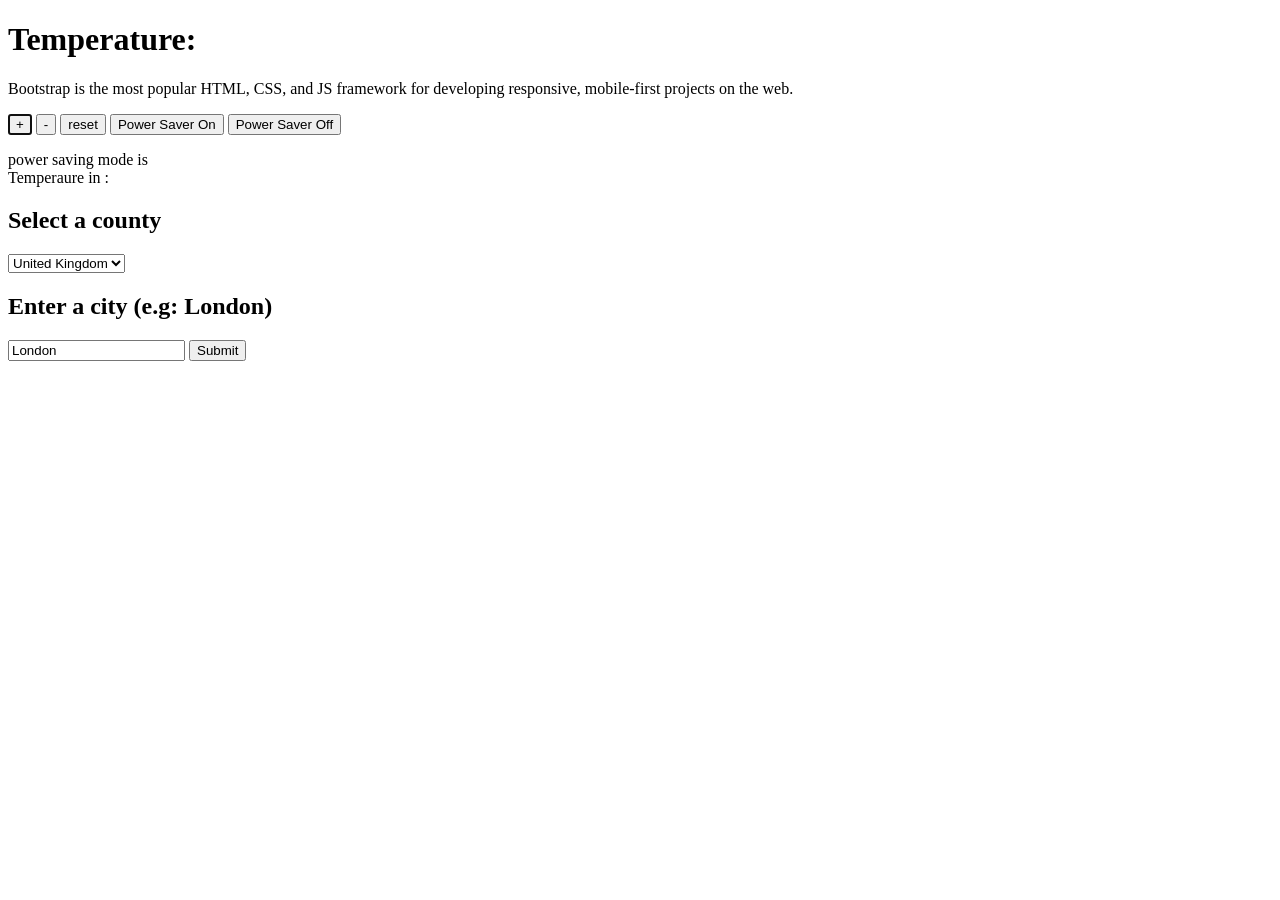
<file: thermostat/home.html>
<!DOCTYPE html>
<html>
  <!-- <head>
    <meta charset="UTF-8">
    <title>title</title>
  </head> -->
  <body>
<!--
    <script type="text/javascript" src="jquery-2.1.4.js"></script>
    <script type="text/javascript" src="Thermostat.js"></script>
    <script type="text/javascript" src='script.js'></script>
    <link type="text/css" rel="stylesheet" href="stylesheet.css"> -->

    <!-- Latest compiled and minified CSS -->
<!-- <link rel="stylesheet" href="https://maxcdn.bootstrapcdn.com/bootstrap/3.3.6/css/bootstrap.min.css" integrity="sha384-1q8mTJOASx8j1Au+a5WDVnPi2lkFfwwEAa8hDDdjZlpLegxhjVME1fgjWPGmkzs7" crossorigin="anonymous"> -->

<!-- Optional theme -->
<!-- <link rel="stylesheet" href="https://maxcdn.bootstrapcdn.com/bootstrap/3.3.6/css/bootstrap-theme.min.css" integrity="sha384-fLW2N01lMqjakBkx3l/M9EahuwpSfeNvV63J5ezn3uZzapT0u7EYsXMjQV+0En5r" crossorigin="anonymous"> -->

<!-- Latest compiled and minified JavaScript -->
<script src="https://maxcdn.bootstrapcdn.com/bootstrap/3.3.6/js/bootstrap.min.js" integrity="sha384-0mSbJDEHialfmuBBQP6A4Qrprq5OVfW37PRR3j5ELqxss1yVqOtnepnHVP9aJ7xS" crossorigin="anonymous"></script>

<div class="jumbotron">
<h1>Temperature: <span id="temp"></span></h1>
<p>Bootstrap is the most popular HTML, CSS, and JS framework for developing responsive,
mobile-first projects on the web.</p>
</div>
<div class="container">
  <section>
    <div id="control-buttons">

      <p>
        <button type="button" class="btn btn-danger" id="temp-up" autofocus>+</button>
        <button type="button" class="btn btn-primary" id="temp-down">-</button>
        <button type="button" class="btn btn-default" id="temp-reset">reset</button>

        <button type="button" class="btn btn-success" id="PSM-on">Power Saver On</button>
        <button type="button" class="btn btn-warning" id="PSM-off">Power Saver Off</button>
      </p>
    </div>
  </section>
  <div>power saving mode is <span id="power-saving-status"></span></div>

  <div>Temperaure in <span id="city"></span>: <span id="api"></span></div>

  <section>
<h2>Select a county</h2>
<select id="current-country">
  <option value="UK">United Kingdom</option>
  <option value="IT">Italy</option>
  <option value="ES">Spain</option>
  <option value="FR">France</option>
  <option value="NZ">New Zealand</option>



</select>

<section>
<h2>Enter a city (e.g: London)</h2>

<input id="current-city" type="text" value="London" placeholder="Enter a city">
<button id="submit">Submit</button>

</section>

</section>
</div>


  </body>
</html>
</file>
<file: thermostat/stylesheet.css>
body {
  text-align: center;
}

.jumbotron .low-usage{
  color: green;
}

.jumbotron .medium-usage{
  color: orange;
}

.jumbotron .high-usage{
  color: red;
}
</file>
